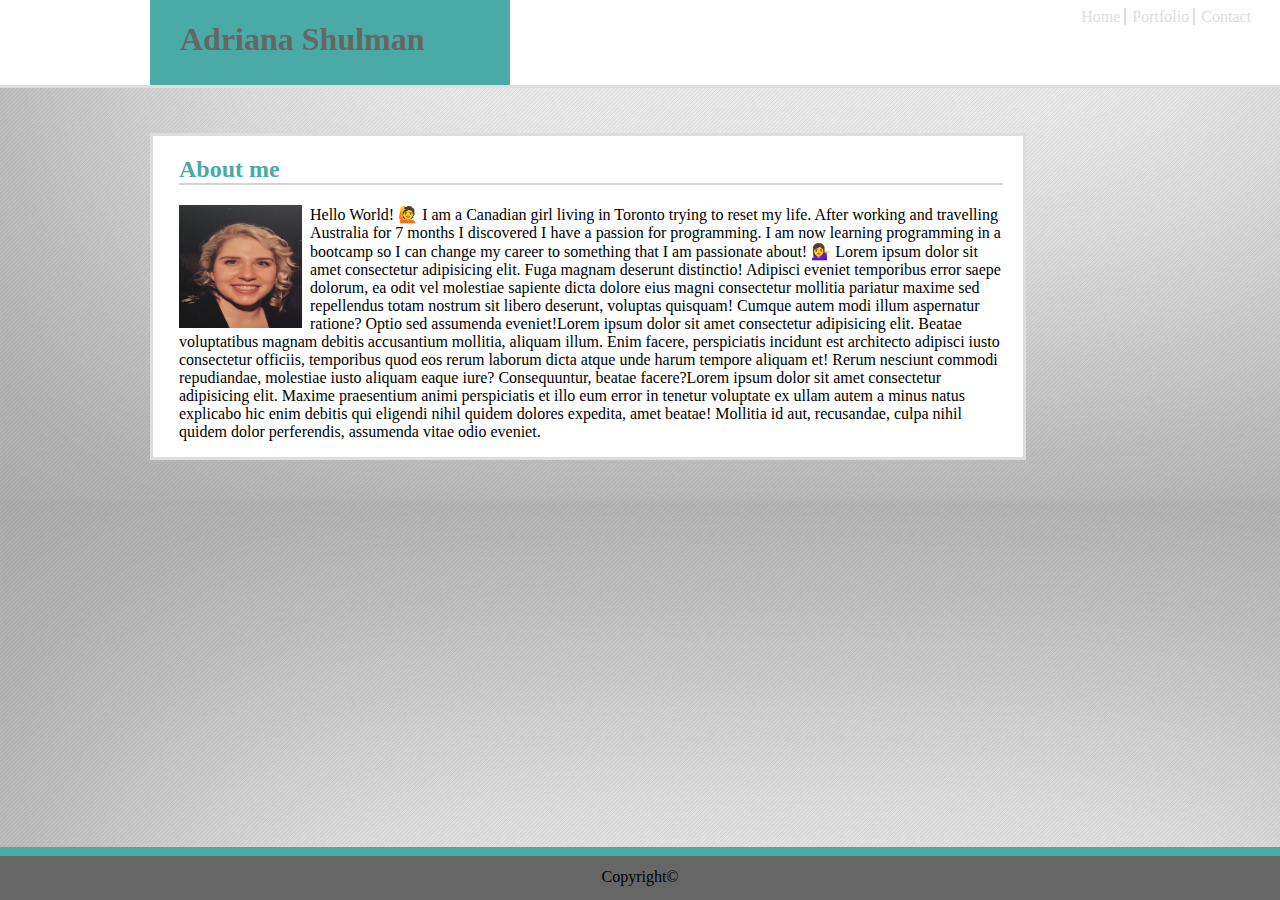
<file: index.html>
<!DOCTYPE html>
<html lang="en">

<head>
    <meta charset="UTF-8">
    <meta name="viewport" content="width=device-width, initial-scale=1.0">
    <meta http-equiv="X-UA-Compatible" content="ie=edge">
    <title>Adriana's Portfolio</title>
    <link rel="stylesheet" type="text/css" href="assets/css/style.css">
    <link rel="reset" type="text/css" href="reset.css">
</head>


<!--Content for my homepage-->

<body>

    <header>
       
        <nav class="navLinks">
            <a class="borderRight" href="#" target=>Home </a>
            <a class="borderRight" href="portfolio.html" target=>Portfolio </a>
            <a href="contact.html" target=>Contact</a>
        </nav>

        <h1 class="myNameHeader"> Adriana Shulman</h1>


    </header>
    <main>
        <section>
        <h2 class="aboutMeHeader">About me</h2>
        </section>

        <img class="myHeadShot" src="assets/images/headshot.png" />


       <div class="paragraphAboutMe">
        <p>Hello World! 🙋 I am a Canadian girl living in Toronto trying to reset my life. After working and travelling Australia
            for 7 months I discovered I have a passion for programming. I am now learning programming in a bootcamp so I
            can change my career to something that I am passionate about! 💁‍♀️
        Lorem ipsum dolor sit amet consectetur adipisicing elit. Fuga magnam deserunt distinctio! Adipisci eveniet temporibus error saepe dolorum, ea odit vel molestiae sapiente dicta dolore eius magni consectetur mollitia pariatur maxime sed repellendus totam nostrum sit libero deserunt, voluptas quisquam! Cumque autem modi illum aspernatur ratione? Optio sed assumenda eveniet!Lorem ipsum dolor sit amet consectetur adipisicing elit. Beatae voluptatibus magnam debitis accusantium mollitia, aliquam illum. Enim facere, perspiciatis incidunt est architecto adipisci iusto consectetur officiis, temporibus quod eos rerum laborum dicta atque unde harum tempore aliquam et! Rerum nesciunt commodi repudiandae, molestiae iusto aliquam eaque iure? Consequuntur, beatae facere?Lorem ipsum dolor sit amet consectetur adipisicing elit. Maxime praesentium animi perspiciatis et illo eum error in tenetur voluptate ex ullam autem a minus natus explicabo hic enim debitis qui eligendi nihil quidem dolores expedita, amet beatae! Mollitia id aut, recusandae, culpa nihil quidem dolor perferendis, assumenda vitae odio eveniet.</p>
     </div>
    </main>

    <footer>
        <div class="copyrightBox">
        <p class="copyRight">Copyright&copy;</p>
        </div>
    </footer>
</body>


</html>
</file>
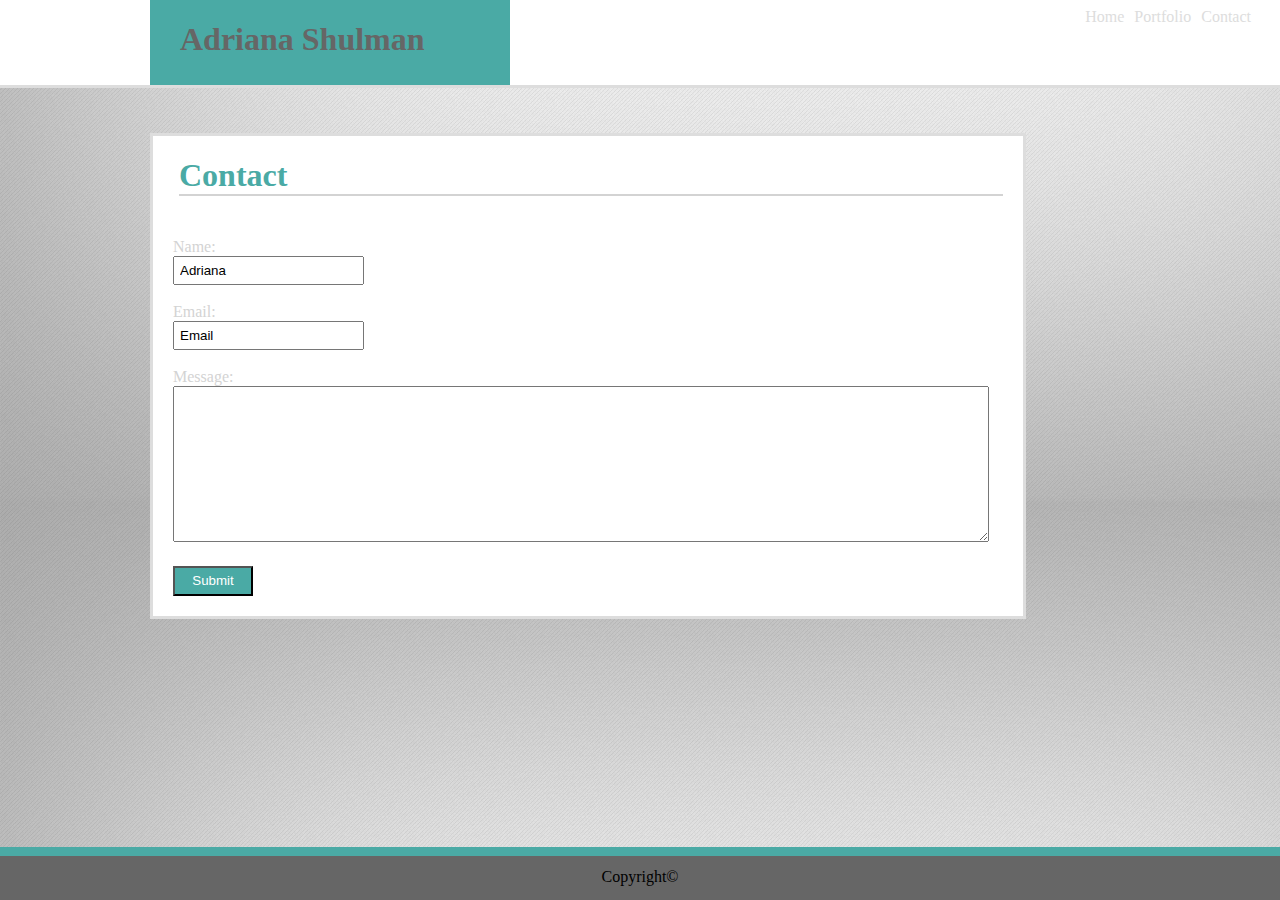
<file: contact.html>
<!DOCTYPE html>
<html lang="en">
<head>
    <meta charset="UTF-8">
    <meta name="viewport" content="width=device-width, initial-scale=1.0">
    <meta http-equiv="X-UA-Compatible" content="ie=edge">
    <title>Adriana's Portfolio</title>
<link rel="stylesheet" type="text/css" href="assets/css/style.css">
<link rel="reset" type="text/css" href="reset.css">
</head>

<!--Content for my contact info-->
<body>
    <header>
        <nav class="navLinks">
            <a href="index.html" target=>Home</a>
            <a href="portfolio.html" target=>Portfolio</a>
            <a href="#" target=>Contact</a>
        </nav>
            <h1 class="myNameHeader"> Adriana Shulman</h1>
</header>
        
<main>
        <h1 class="aboutMeHeader">Contact</h1>
            <form>
                Name:
                <br>
                <input type="text" value="Adriana">
                <br> <br> Email:
                <br>
               
                <input type="text" value="Email">
                <br><br> Message:
                <br>
                <textarea class"textBox" type="text"> </textarea>
            </form>
            
            <button type="submit">Submit</button>
        </main>
<footer>
    <div class="copyrightBox">
        <p class="copyRight">Copyright&copy;</p>
    </div>
</footer>
    
</body>
</html>
</file>
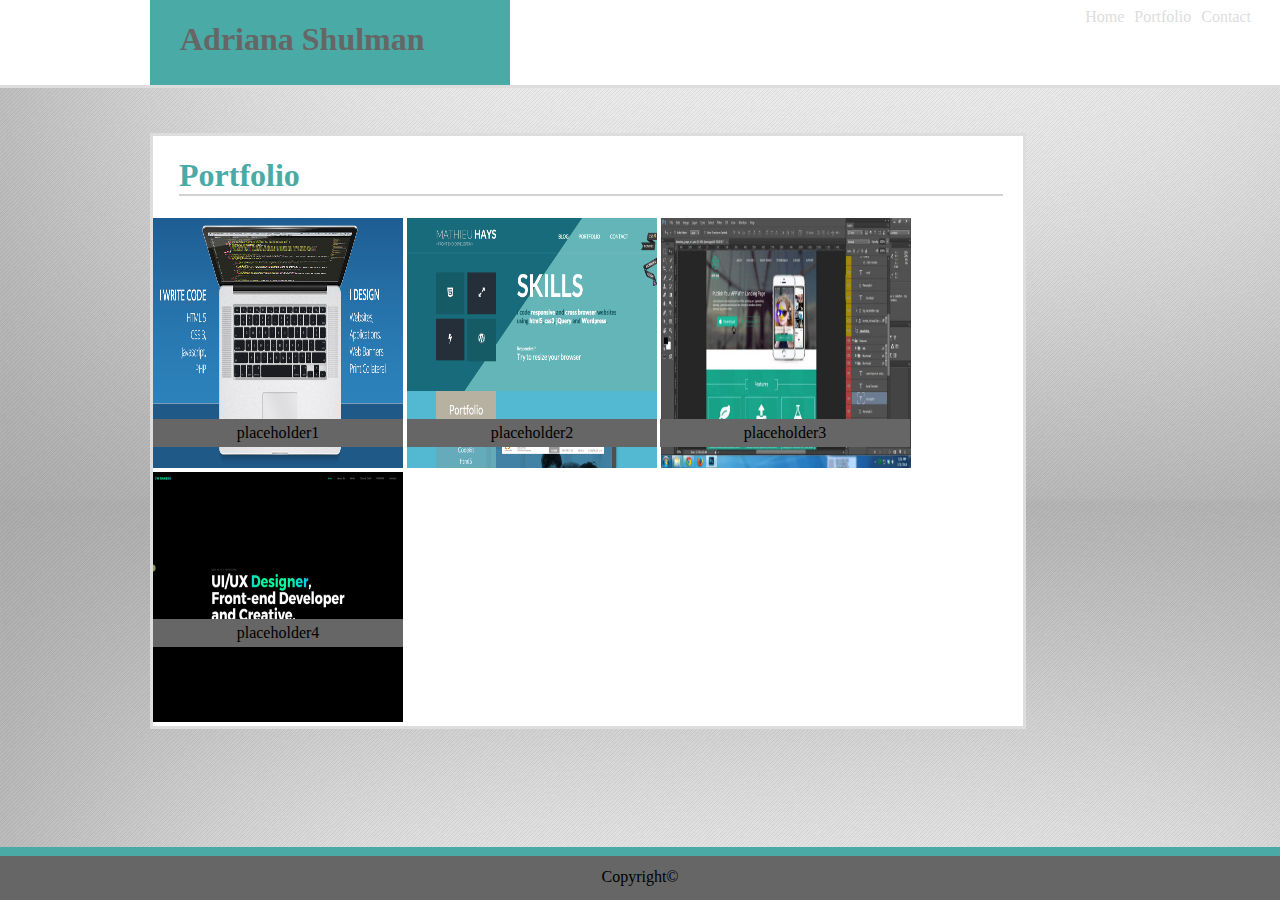
<file: portfolio.html>
<!DOCTYPE html>
<html lang="en">
<head>
    <meta charset="UTF-8">
    <meta name="viewport" content="width=device-width, initial-scale=1.0">
    <meta http-equiv="X-UA-Compatible" content="ie=edge">
    <title>Adriana's Portfolio</title>
<link rel="stylesheet" type="text/css" href="assets/css/style.css">
<link rel="reset" type="text/css" href="reset.css">

</head>
<!--Content for my portfolio-->
<body>
    <header>
        <nav class="navLinks">
            <a href="index.html" target=>Home</a>
            <a href="#" target=>Portfolio</a>
            <a href="contact.html" target=>Contact</a>
        </nav>
<h1 class="myNameHeader"> Adriana Shulman</h1>
        
    </header>
<main>
<!--For sticky footer: https://css-tricks.com/couple-takes-sticky-footer/-->
<!-- Grid examples: https://gridbyexample.com/-->
<h1 class="aboutMeHeader">Portfolio</h1>

<div class="sizeImage"> 
    
    <img class="placeholder" src="assets/images/placeholder1.jpg" alt="placeholder1" >
        <div class="placeholder1">placeholder1</div>
    
        <img class="placeholder" src="assets/images/placeholder2.png" alt="placeholder2" />
     <div class="placeholder2">placeholder2</div>
    
     <img class="placeholder" src="assets/images/placeholder3.jpg" alt="placeholder1" />
        <div class="placeholder3">placeholder3</div>
    
        <img class="placeholder" src="assets/images/placeholder4.jpg" alt="placeholder1" />
        <div class="placeholder4">placeholder4</div>
</div>

</main>
<footer>
    <div class="copyrightBox">
        <p class="copyRight">Copyright&copy;</p>
    </div>
</footer>
    
</body>
</html>
</file>
<file: assets/css/style.css>
body {
    background-image: url("../images/backgound-lightgray.jpg");
    margin: 0px;
    padding: 0px;
    
}

.myNameHeader {
    
    margin-left: 150px;
    width: 300px;
    margin-top: auto;
    min-height: 55px;
    height: auto;
    padding: 15px 30px;
    background-color: #4aaaa5;
    color: #666666;
    font-family: 'Georgia', Times, Times New Roman, serif;
    line-height: 1.5;
   
}

form {
    font-family: 'Georgia', Times, Times New Roman, serif;
    color: lightgray;
    padding: 20px;
}

.submitButton {
    color: white;
    background-color: #4aaaa5;
    height: 30px;
    width: 80px;
    margin: 20px;
}

button {
    color: white;
    background-color: #4aaaa5;
    height: 30px;
    width: 80px;
    margin-left: 20px;
    margin-bottom: 20px;
}

input {
    padding: 5px;
}

textarea {
    width: 100%;
    height: 150px;
}

header {
    background-color: #ffffff;
    height: 85px;
    border-bottom: solid #dddddd;
    margin-bottom: 45px;


}

main {
    background-color: #ffffff;
    width: 850px;
    margin-left: 150px;
    margin-right: 0 auto;
    margin-bottom: 0 auto;
    border: solid #dddddd;
    padding-right: 20px;
    overflow: hidden;
}

.paragraphAboutMe {
    margin-left: 26px;
    height: 50px, auto;
}

.navLinks {
    float: right;
    padding-right: 26px;
    margin-top: 8px;
    clear: both;
}

.borderRight {
    border-right: 2px solid #dddddd;
}

a {
    font-family: 'Georgia', Times, Times New Roman, serif;
    color: #dddddd;
    text-decoration: none;
    margin: 3px;
}

.aboutMeHeader {
    font-family: 'Georgia', Times, Times New Roman, serif;
    color: #4aaaa5;
    margin-left: 26px;
    border-bottom: 2px solid lightgray;
}

.myHeadShot {
    height: 123px;
    width: 123px;
    /*padding-top: 26px;*/
    margin-left: 26px;
    padding-right: 8px;
    padding-bottom: 1px;
    float: left;
}

.copyrightBox {
    width: 100%;
    position: fixed;
    left: 0;
    bottom: 0;
    background-color: #666666;
    text-align: center;
    /*vertical-align: baseline; this is not doing anything*/
    height: 44px;
    border-top: solid #4aaaa5 9px;
    line-height: 10px;
}

a:hover {
    background-color: #86ccc8;
}

/*this is for the Portfolio page*/

.placeholder {
    height: 250px;
    width: 250px;
}

.placeholder1 {
    height: auto;
    width: 240px;
    padding: 5px;
    background-color: #666666;
    position: absolute;
    top: 419px;
    text-align: center;
    
}

.placeholder3 {
    height: auto;
    width: 240px;
    padding: 5px;
    background-color: #666666;
    position: absolute;
    top: 419px;
    left: 660px;
    text-align: center;
    
}
.placeholder2 {
    height: auto;
    width: 240px;
    padding: 5px;
    background-color: #666666;
    position: absolute;
    top: 419px;
    left: 407px;
    text-align: center;
    
}

.placeholder4 {
    height: auto;
    width: 240px;
    padding: 5px;
    background-color: #666666;
    position: absolute;
    top: 619px;
    text-align: center;
}
.myNameHeader {
    
        -webkit-animation-name: boom;
        -webkit-animation-duration: 3s;
        animation-name: boom;
        animation-duration: 3s;
        animation-iteration-count: 3;
}

@keyframes boom {
    0% {
        background-color: rgb(83, 83, 83);
    }
    25% {
        background-color: yellow;
    }
    50% {
        background-color: blue;
        font-size: 50px;
        font-family: cursive;
    }
    100% {
        background-color: green;
    }
}
@media screen and (max-width: 980px) {
     main {
         width: auto;
         margin-left: 100px;
         margin-right: 100px;
     }

     .myNameHeader{
            margin-left: 100px;
            margin-right: 100px;
     }
}

@media screen and (max-width: 768px) {
    main {
        width: auto;
        margin-left: 100px;
        margin-right: 100px;
    }
     .myNameHeader {
         position: static;
         margin-left: 100px;
         margin-right: 100px;
     }
}

@media screen and (max-width: 640px) {
    main {
        width: 300px auto;
        margin-left: 30px;
        margin-right: 30px;
    }
    
    header {
        position: static;
        margin-left:5px;
    }
    .myNameHeader {
        position: static;
        width: auto;
        margin-left: 30px;
        margin-right: 30px;
        
    }

}
</file>
